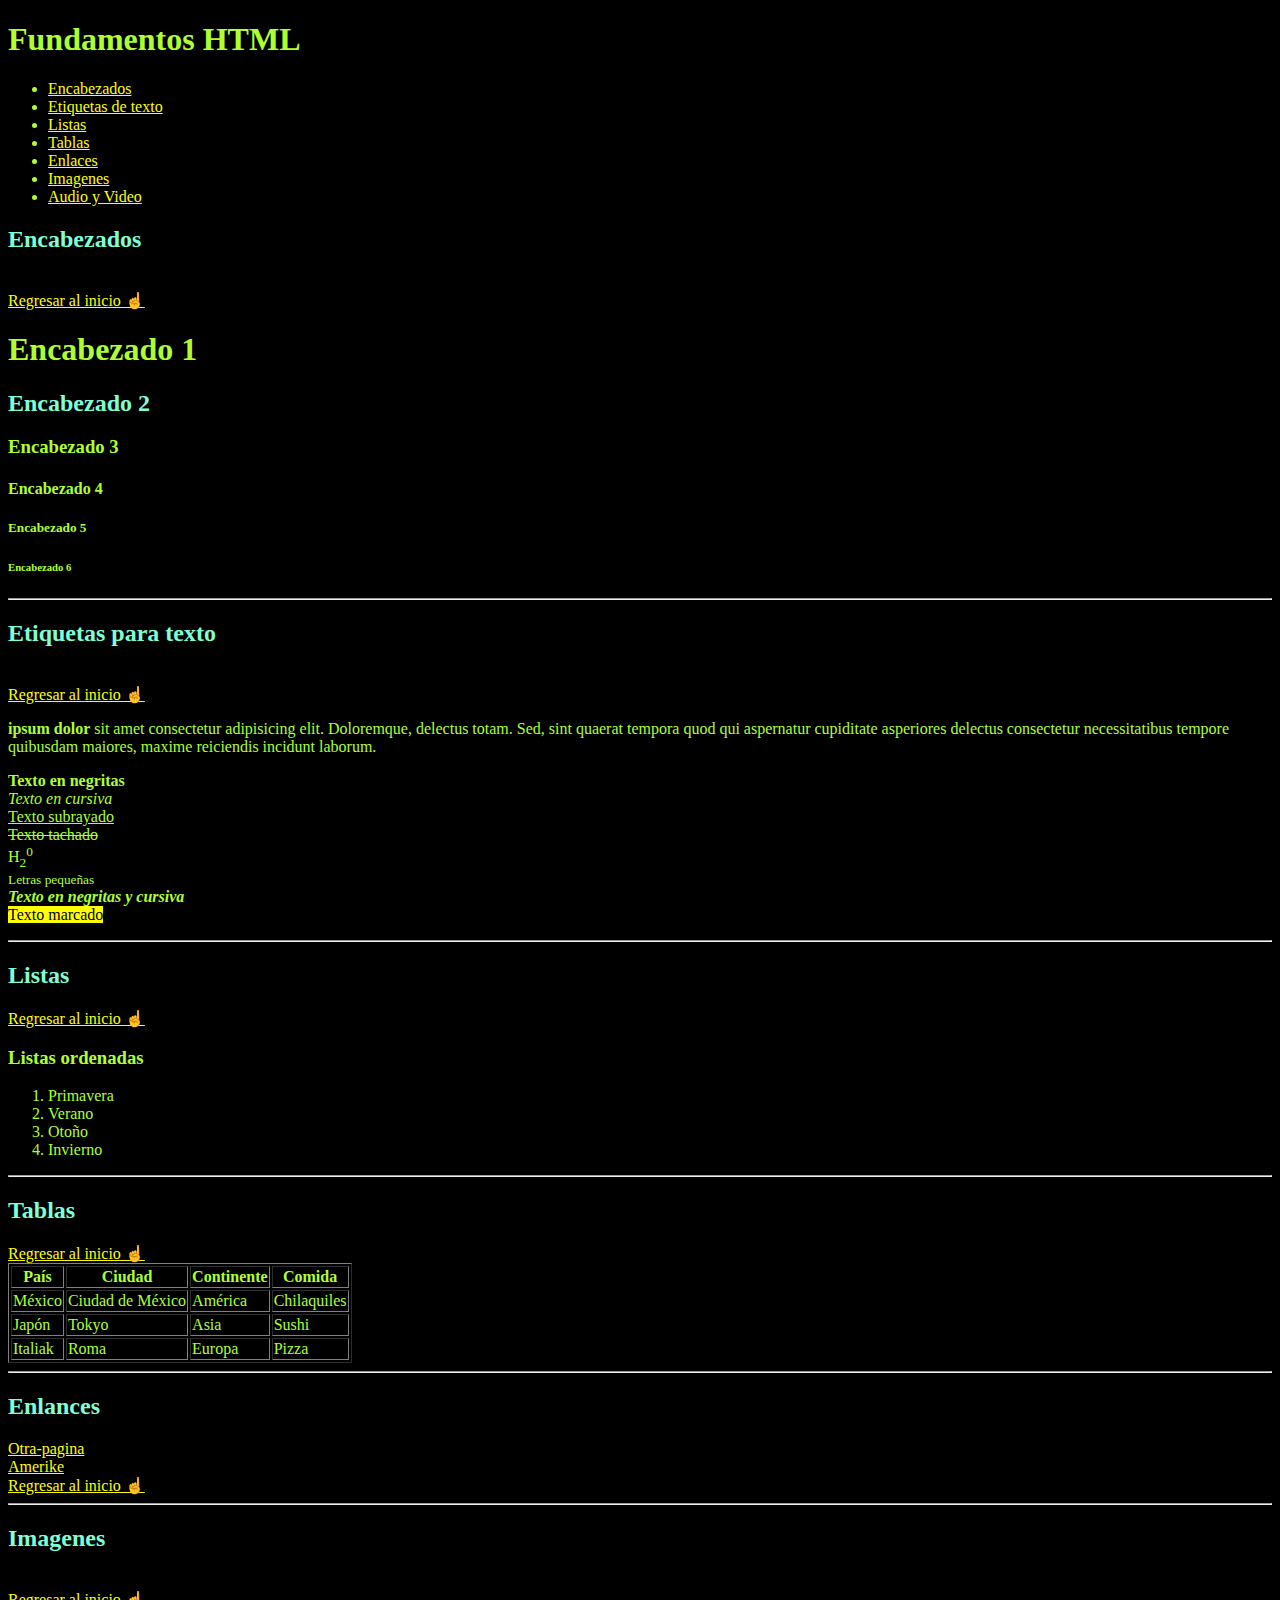
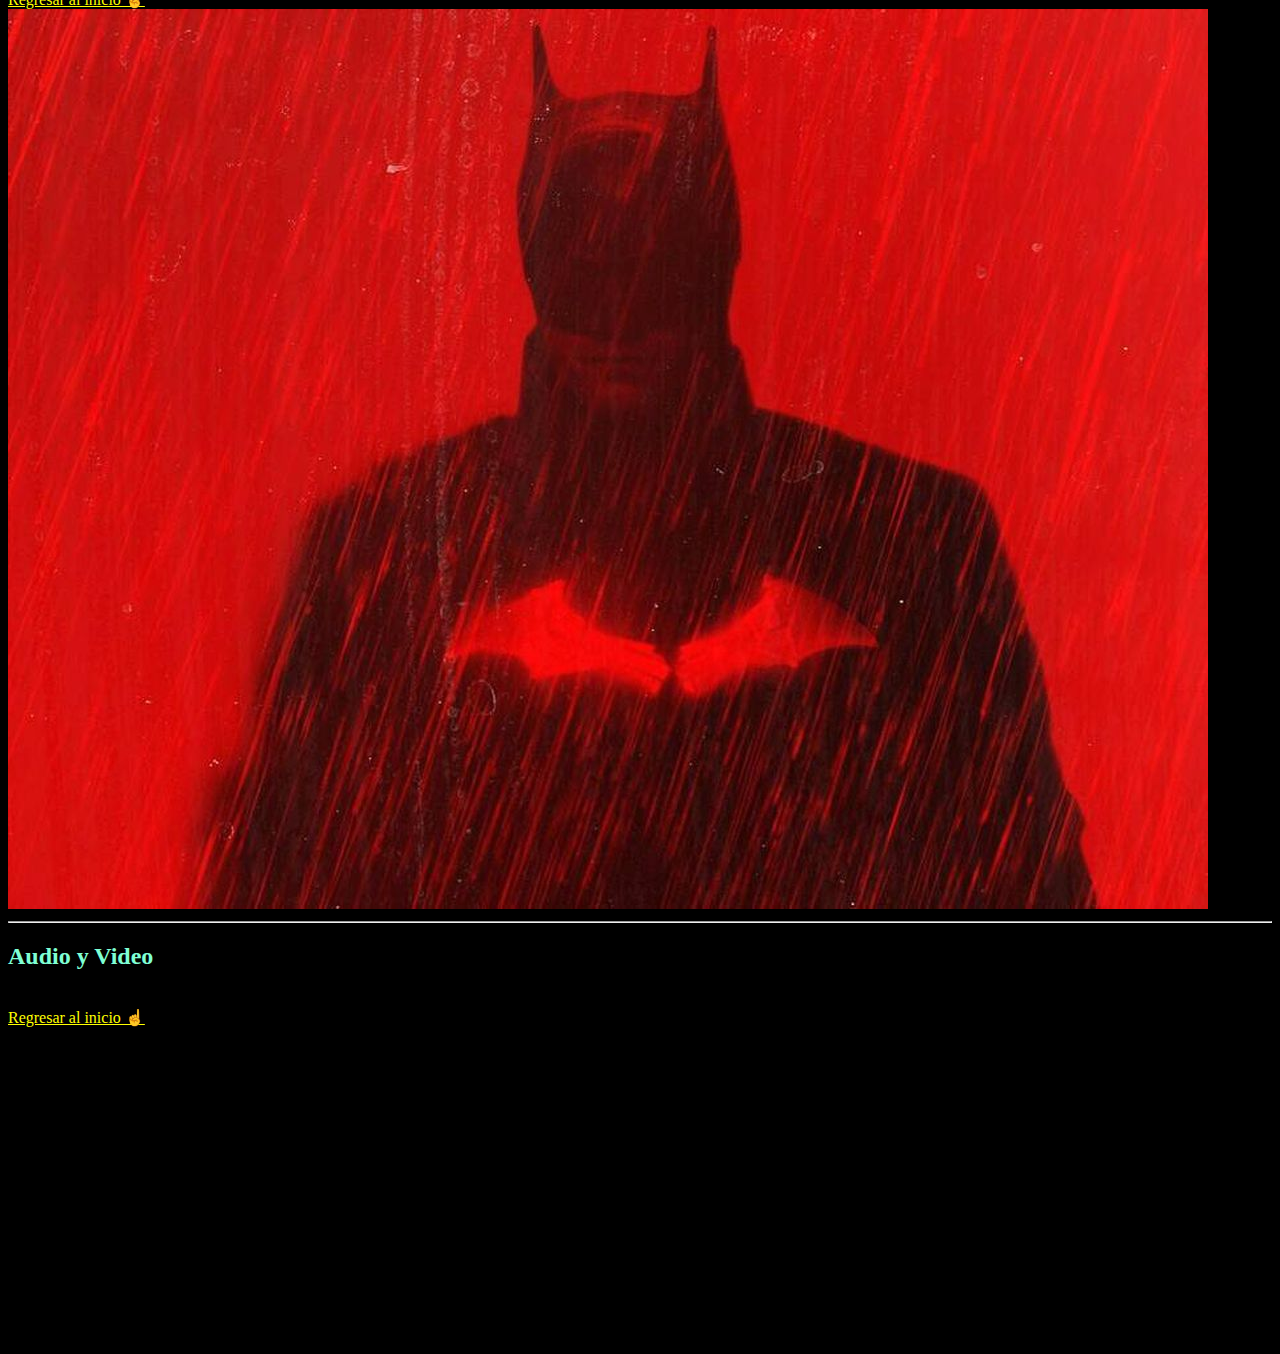
<file: HTML/Index.html>
<!DOCTYPE html>
<html lang="es">
<head>
    <meta charset="UTF-8">
    <meta http-equiv="X-UA-Compatible" content="IE=edge">
    <meta name="viewport" content="width=device-width, initial-scale=1.0">
    <title>Fundamentos de HTML</title>
    <meta name="description" content="En este documento aprenderemos los fundamentos de HTML"/>
    <link rel="icon" href=""/>
    <link rel="stylesheet" href="/CSS/style.css"/>
</head>
<body>
    <h1 id="inicio">Fundamentos HTML</h1>
    <ul>
        <li class="enlace"><a href="#encabezados">Encabezados</a></li>
        <li class="enlace"><a href="#etiquetastexto">Etiquetas de texto</a></li>
        <li class="enlace"><a href="#listas">Listas</a></li>
        <li class="enlace"><a href="#tablas">Tablas</a></li>
        <li class="enlace"><a href="#enlaces">Enlaces</a></li>
        <li class="enlace"><a href="#imagenes">Imagenes</a></li>
        <li class="enlace"><a href="#audio-video">Audio y Video</a></li>
    </ul>
    <h2 id="encabezados">Encabezados</h2>
    <br>
    <a href="#inicio">Regresar al inicio ☝</a>
    <h1>Encabezado 1</h1>
    <h2>Encabezado 2</h2>
    <h3>Encabezado 3</h3>
    <h4>Encabezado 4</h4>
    <h5>Encabezado 5</h5>
    <h6>Encabezado 6</h6>
    <hr>
    <h2 id="etiquetastexto">Etiquetas para texto</h2>
    <br>
    <a href="#inicio">Regresar al inicio ☝</a>
    <br>
    <p><b> ipsum dolor</b> sit amet consectetur adipisicing elit. Doloremque, delectus totam. Sed, sint quaerat tempora quod qui aspernatur cupiditate asperiores delectus consectetur necessitatibus tempore quibusdam maiores, maxime reiciendis incidunt laborum.</p>
    <p>
        <b>Texto en negritas</b>
        <br>
        <i>Texto en cursiva</i>
        <br>
        <u>Texto subrayado</u>
        <br>
        <s>Texto tachado</s>
        <br>
        H<sub>2</sub 0 e = mc><sup>0</sup>
        <br>
        <small>Letras pequeñas</small>
        <br>
        <b><i>Texto en negritas y cursiva</i></b>
        <br>
        <mark>Texto marcado</mark>
    </p>
    <hr>
    <h2 id="listas">Listas</h2>
    <a href="#inicio">Regresar al inicio ☝</a>
    <h3>Listas ordenadas</h3>
    <ol>
        <li>Primavera</li>
        <li>Verano</li>
        <li>Otoño</li>
        <li>Invierno</li>
    </ol>
    <hr>
    <h2 id="tablas">Tablas</h2>
    <a href="#inicio">Regresar al inicio ☝</a>
    <table border="1">
        <tr>
          <th>País</th>
          <th>Ciudad</th>
          <th>Continente</th>
          <th>Comida</th>
        </tr>
        <tr>
          <td>México</td>
          <td>Ciudad de México</td>
          <td>América</td>
          <td>Chilaquiles</td>
        </tr>
        <tr>
          <td>Japón</td>
          <td>Tokyo</td>
          <td>Asia</td>
          <td>Sushi</td>
        </tr>
        <tr>
          <td>Italiak</td>
          <td>Roma</td>
          <td>Europa</td>
          <td>Pizza</td>
        </tr>
      </table>
      <hr>
      <h2 id="enlaces">Enlances</h2>
      <a href="otra-pagina.html">Otra-pagina</a>
      <br>
      <a href="https://amerike.edu.mx/" target="_blank">Amerike</a>
      <br>
      <a href="#inicio">Regresar al inicio ☝</a>
    <hr>
    <h2 id="imagenes">Imagenes</h2>
    <br>
    <a href="#inicio">Regresar al inicio ☝</a>
    <br>
    <img src="/img/batman.jpg" alt="">
    <hr>
    <h2 id="audio-video">Audio y Video</h2>
    <br>
    <a href="#inicio">Regresar al inicio ☝</a>
    <br>
    <iframe width="560" height="315" src="https://www.youtube.com/embed/hRG9G7hI0Po?si=Es9M8MKIW5uhBhnE" title="YouTube video player" frameborder="0" allow="accelerometer; autoplay; clipboard-write; encrypted-media; gyroscope; picture-in-picture; web-share" allowfullscreen></iframe>
</body>
</html>
</file>
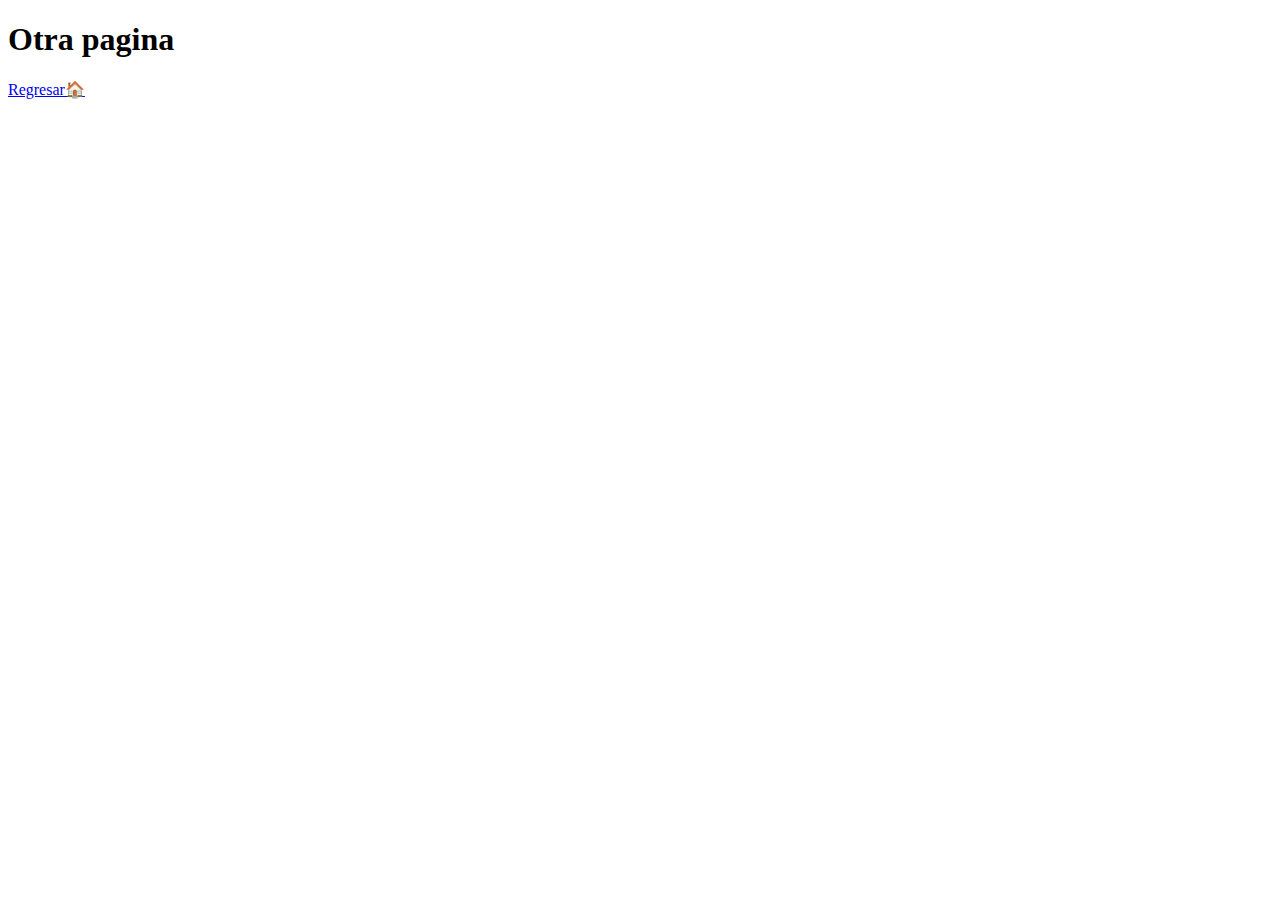
<file: HTML/otra-pagina.html>
<!DOCTYPE html>
<html lang="es">
<head>
    <meta charset="UTF-8">
    <meta name="viewport" content="width=device-width, initial-scale=1.0">
    <title>Otra pagina</title>
</head>
<body>
    <h1>Otra pagina</h1>
    <a href="Index.html">Regresar🏠</a>
</body>
</html>
</file>
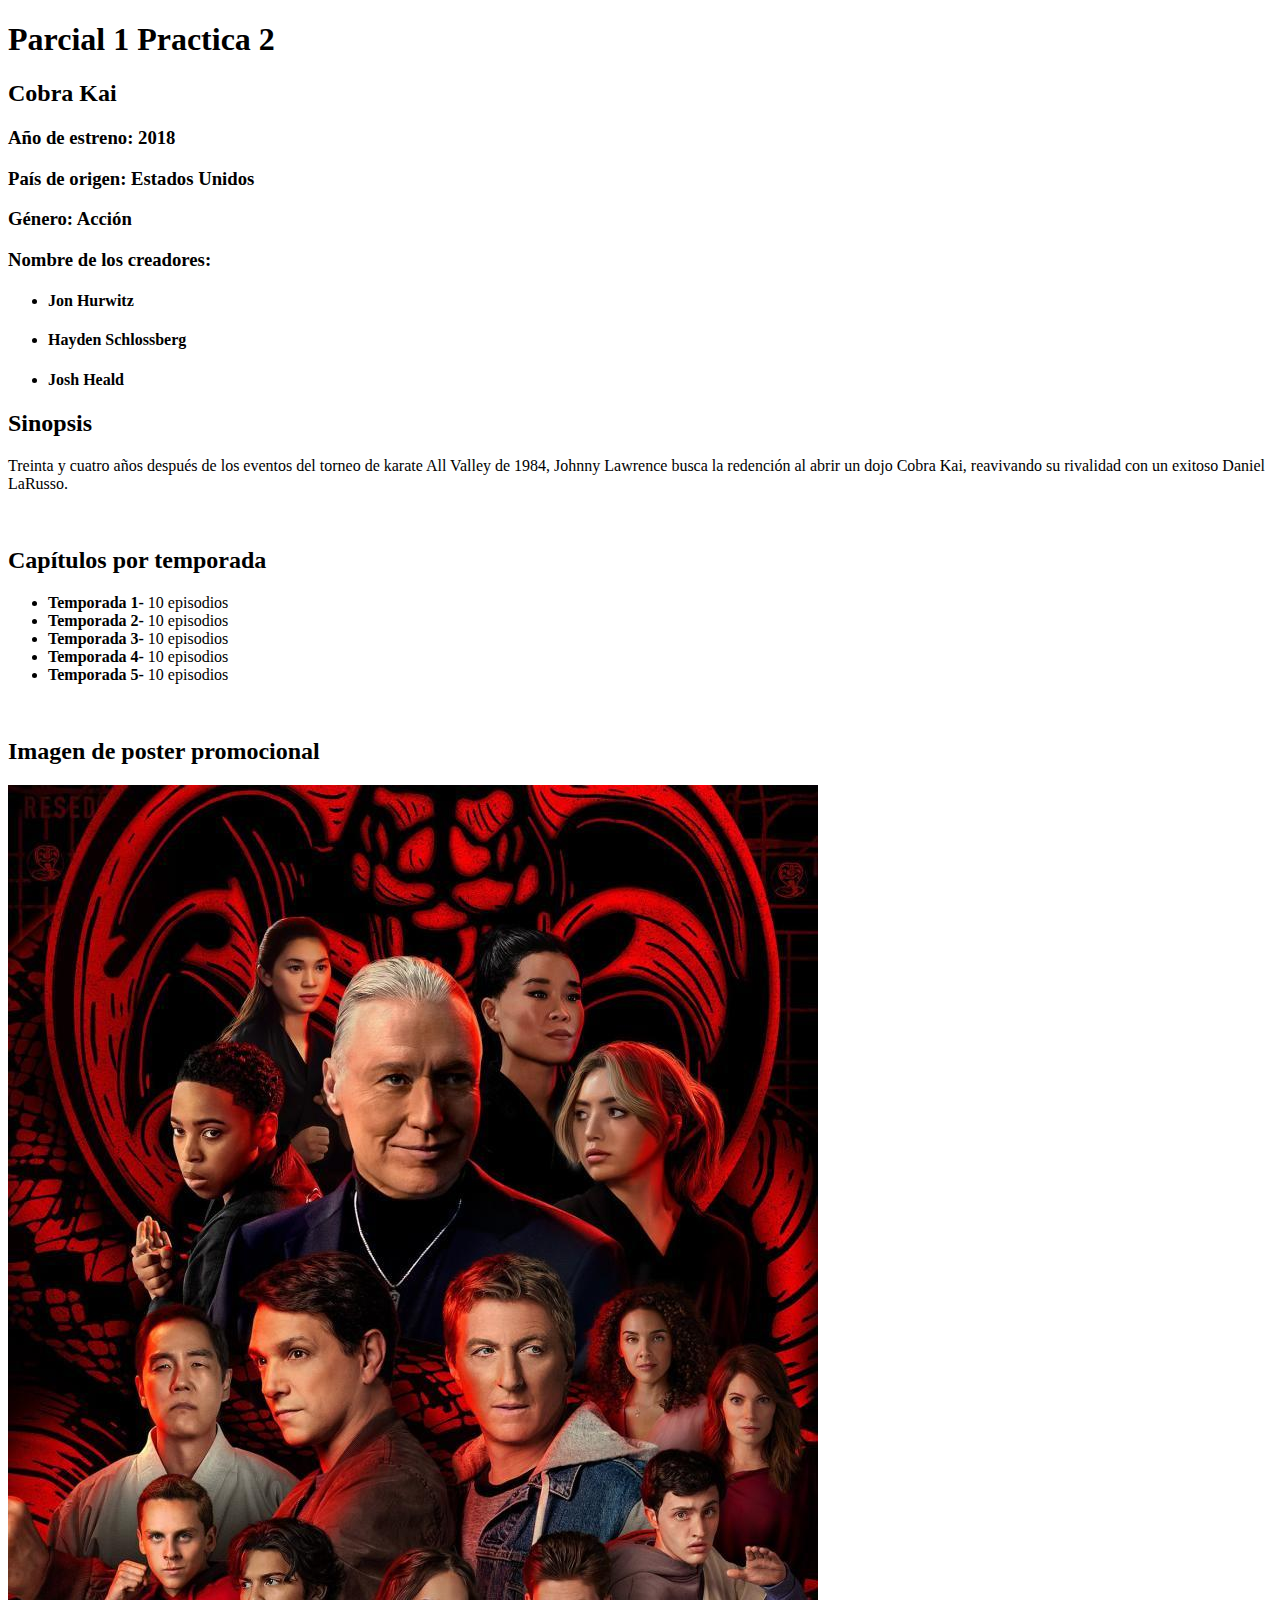
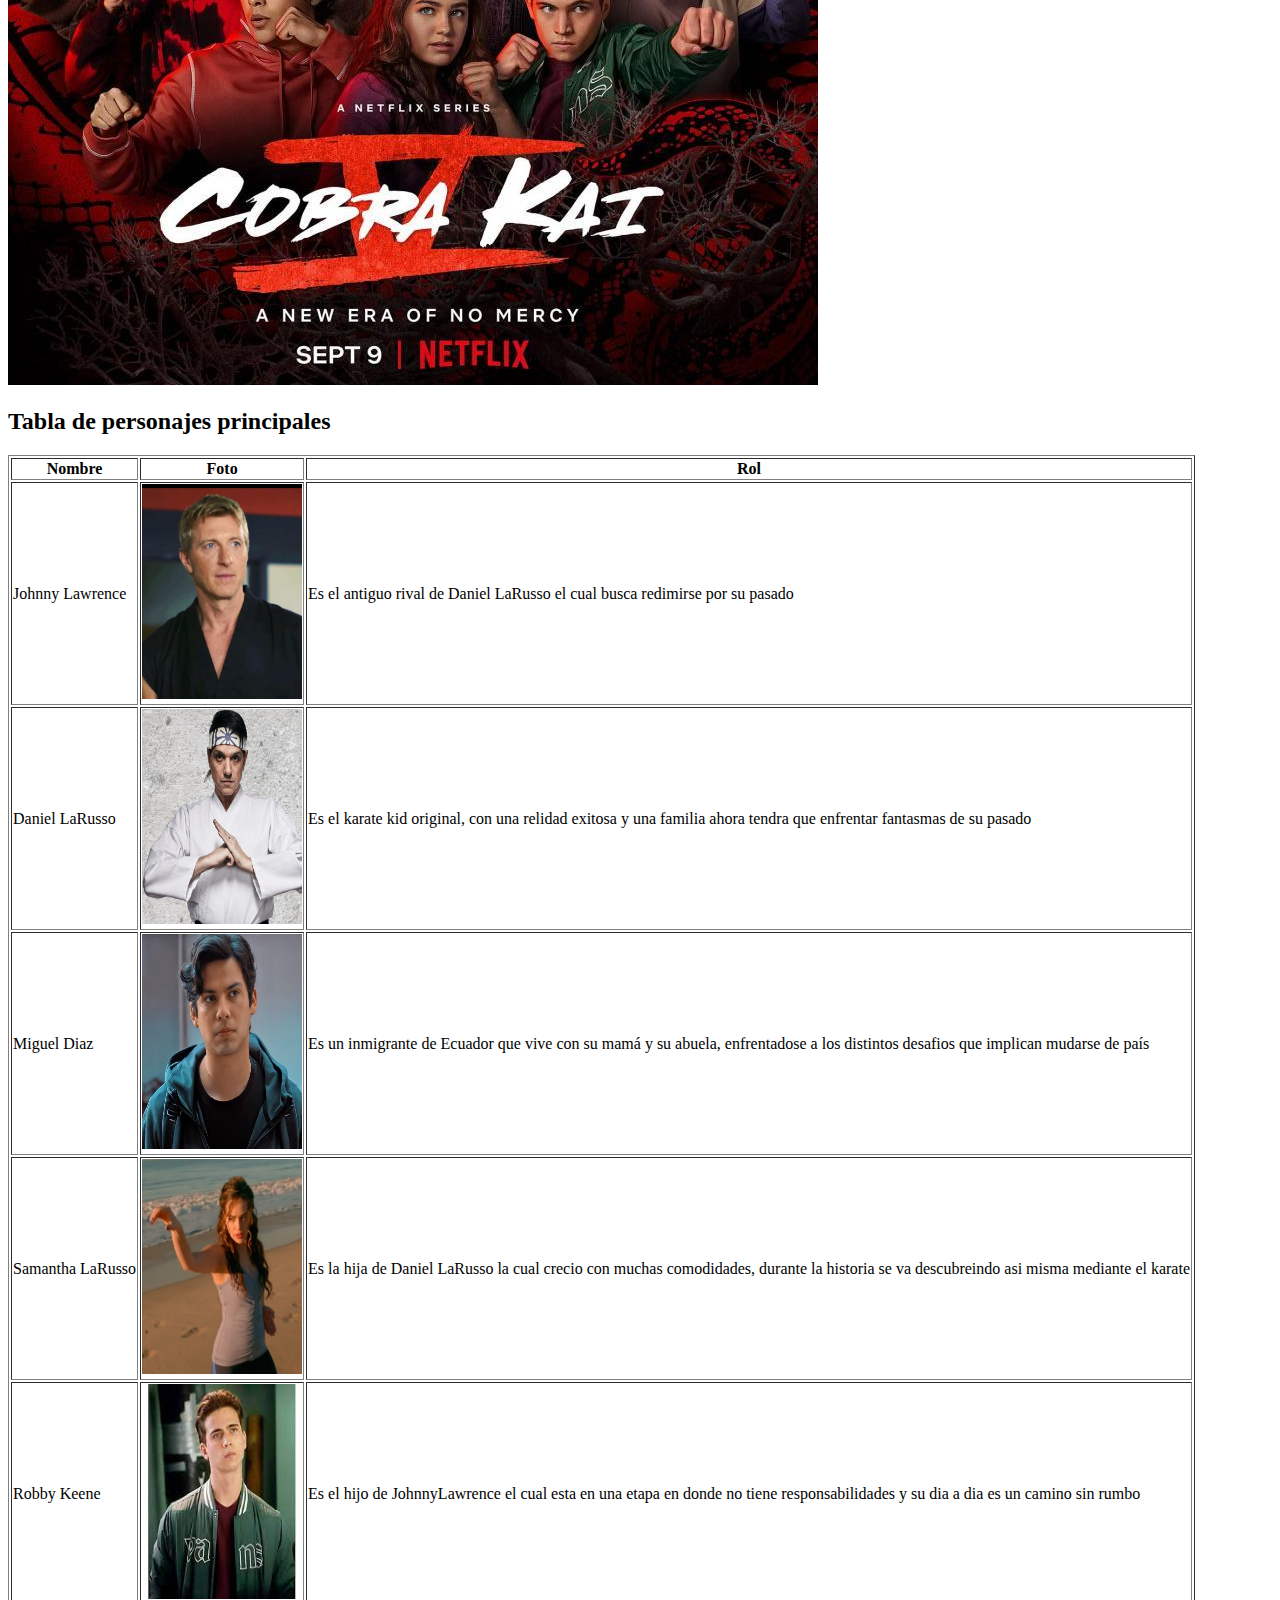
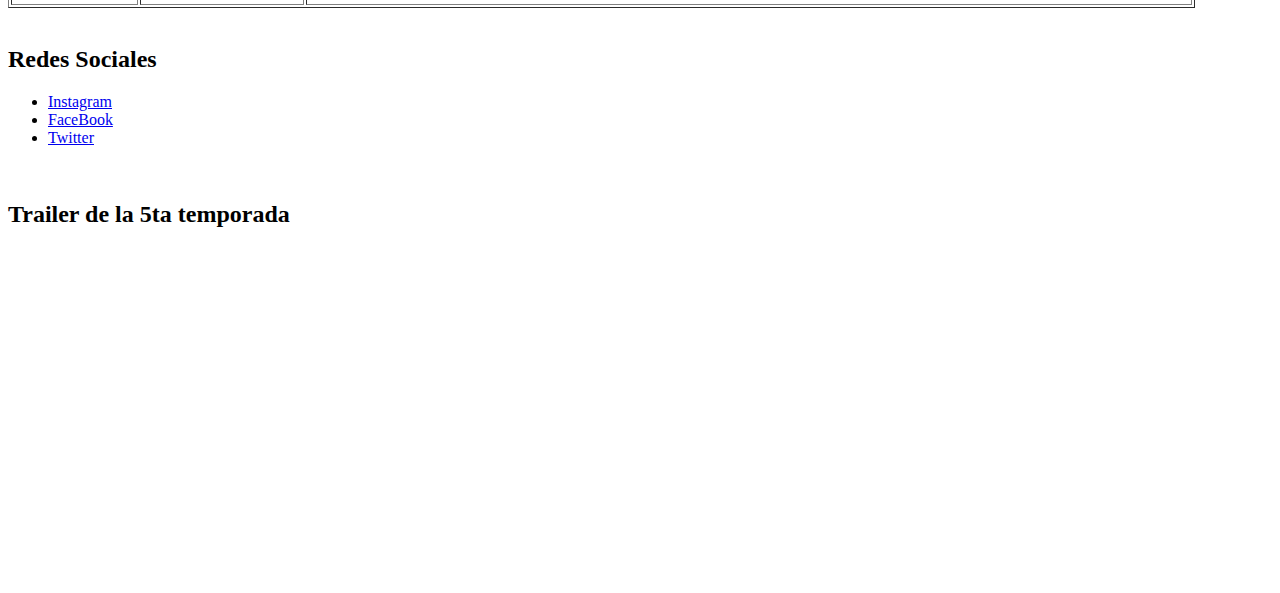
<file: HTML/parcial1-practica2.html>
<!DOCTYPE html>
<html lang="es">
<head>
    <meta charset="UTF-8">
    <meta name="viewport" content="width=device-width, initial-scale=1.0">
    <title>Parcial1 Practica2</title>
</head>
<body>
    <h1>Parcial 1 Practica 2</h1>
    <h2>Cobra Kai</h2>
    <h3>Año de estreno: 2018</h3>
    <h3>País de origen: Estados Unidos</h3>
    <h3>Género: Acción</h3>
    <h3>Nombre de los creadores:</h3>
    <ul>
        <li><h4>Jon Hurwitz</h4></li>
        <li><h4>Hayden Schlossberg</h4></li>
        <li><h4>Josh Heald</h4></li>
    </ul>
    <h2>Sinopsis</h2>
    <p>
        Treinta y cuatro años después de los eventos del torneo de karate All Valley de 1984, Johnny Lawrence busca la redención al abrir un dojo Cobra Kai, reavivando su rivalidad con un exitoso Daniel LaRusso.
    </p>
    <br>
    <h2>Capítulos por temporada</h2>
    <ul>
        <li><b>Temporada 1-</b> 10 episodios</li>
        <li><b>Temporada 2-</b> 10 episodios</li>
        <li><b>Temporada 3-</b> 10 episodios</li>
        <li><b>Temporada 4-</b> 10 episodios</li>
        <li><b>Temporada 5-</b> 10 episodios</li>
    </ul>
    <br>
    <h2>Imagen de poster promocional</h2>
    <img src="/img/imagenes-parcial1-practica2/Cobra_Kai_Serie_de_TV.jpg" alt="Poster de 5ta temporada">
    <br>
    <h2>Tabla de personajes principales</h2>
    <table border="1">
        <tr>
            <th>Nombre</th>
            <th>Foto</th>
            <th>Rol</th>
        </tr>
        <tr>
            <td>Johnny Lawrence</td>
            <td><img src="/img/imagenes-parcial1-practica2/JohnnyLawrence.jpg" alt="Johnny Lawrence" height="215" width="160"></td>
            <td>Es el antiguo rival de Daniel LaRusso el cual busca redimirse por su pasado</td>
        </tr>
        <tr>
            <td>Daniel LaRusso</td>
            <td><img src="/img/imagenes-parcial1-practica2/DanielLaRusso.jpg" alt="Daniel LaRusso" height="215" width="160"></td>
            <td>Es el karate kid original, con una relidad exitosa y una familia ahora tendra que enfrentar fantasmas de su pasado</td>
        </tr>
        <tr>
            <td>Miguel Diaz</td>
            <td><img src="/img/imagenes-parcial1-practica2/MiguelDiaz.jpg" alt="Miguel Diaz" height="215" width="160"></td>
            <td>Es un inmigrante de Ecuador que vive con su mamá y su abuela, enfrentadose a los distintos desafios que implican mudarse de país</td>
        </tr>
        <tr>
            <td>Samantha LaRusso</td>
            <td><img src="/img/imagenes-parcial1-practica2/SamanthaLaRusso.jpg" alt="Samantha LaRusso" height="215" width="160"></td>
            <td>Es la hija de Daniel LaRusso la cual crecio con muchas comodidades, durante la historia se va descubreindo asi misma mediante el karate</td>
        </tr>
        <tr>
            <td>Robby Keene</td>
            <td><img src="/img/imagenes-parcial1-practica2/Robby.jpg" alt="Robby Keene" height="215" width="160"></td>
            <td>Es el hijo de JohnnyLawrence el cual esta en una etapa en donde no tiene responsabilidades y su dia a dia es un camino sin rumbo</td>
        </tr>
    </table>
    <br>
    <h2>Redes Sociales</h2>
    <ul>
        <li><a href="https://www.instagram.com/cobrakaiseries/" target="_blank">Instagram</a></li>
        <li><a href="https://www.facebook.com/CobraKaiSeries/" target="_blank">FaceBook</a></li>
        <li><a href="https://twitter.com/cobrakaiseries?lang=es" target="_blank">Twitter</a></li>
    </ul>
    <br>
    <h2>Trailer de la 5ta temporada</h2>
    <br>
    <iframe width="560" height="315" src="https://www.youtube.com/embed/9aB4BL6R-7s?si=cclwJ08xhcf3hfDn" title="YouTube video player" frameborder="0" allow="accelerometer; autoplay; clipboard-write; encrypted-media; gyroscope; picture-in-picture; web-share" allowfullscreen></iframe>
</body>
</html>
</file>
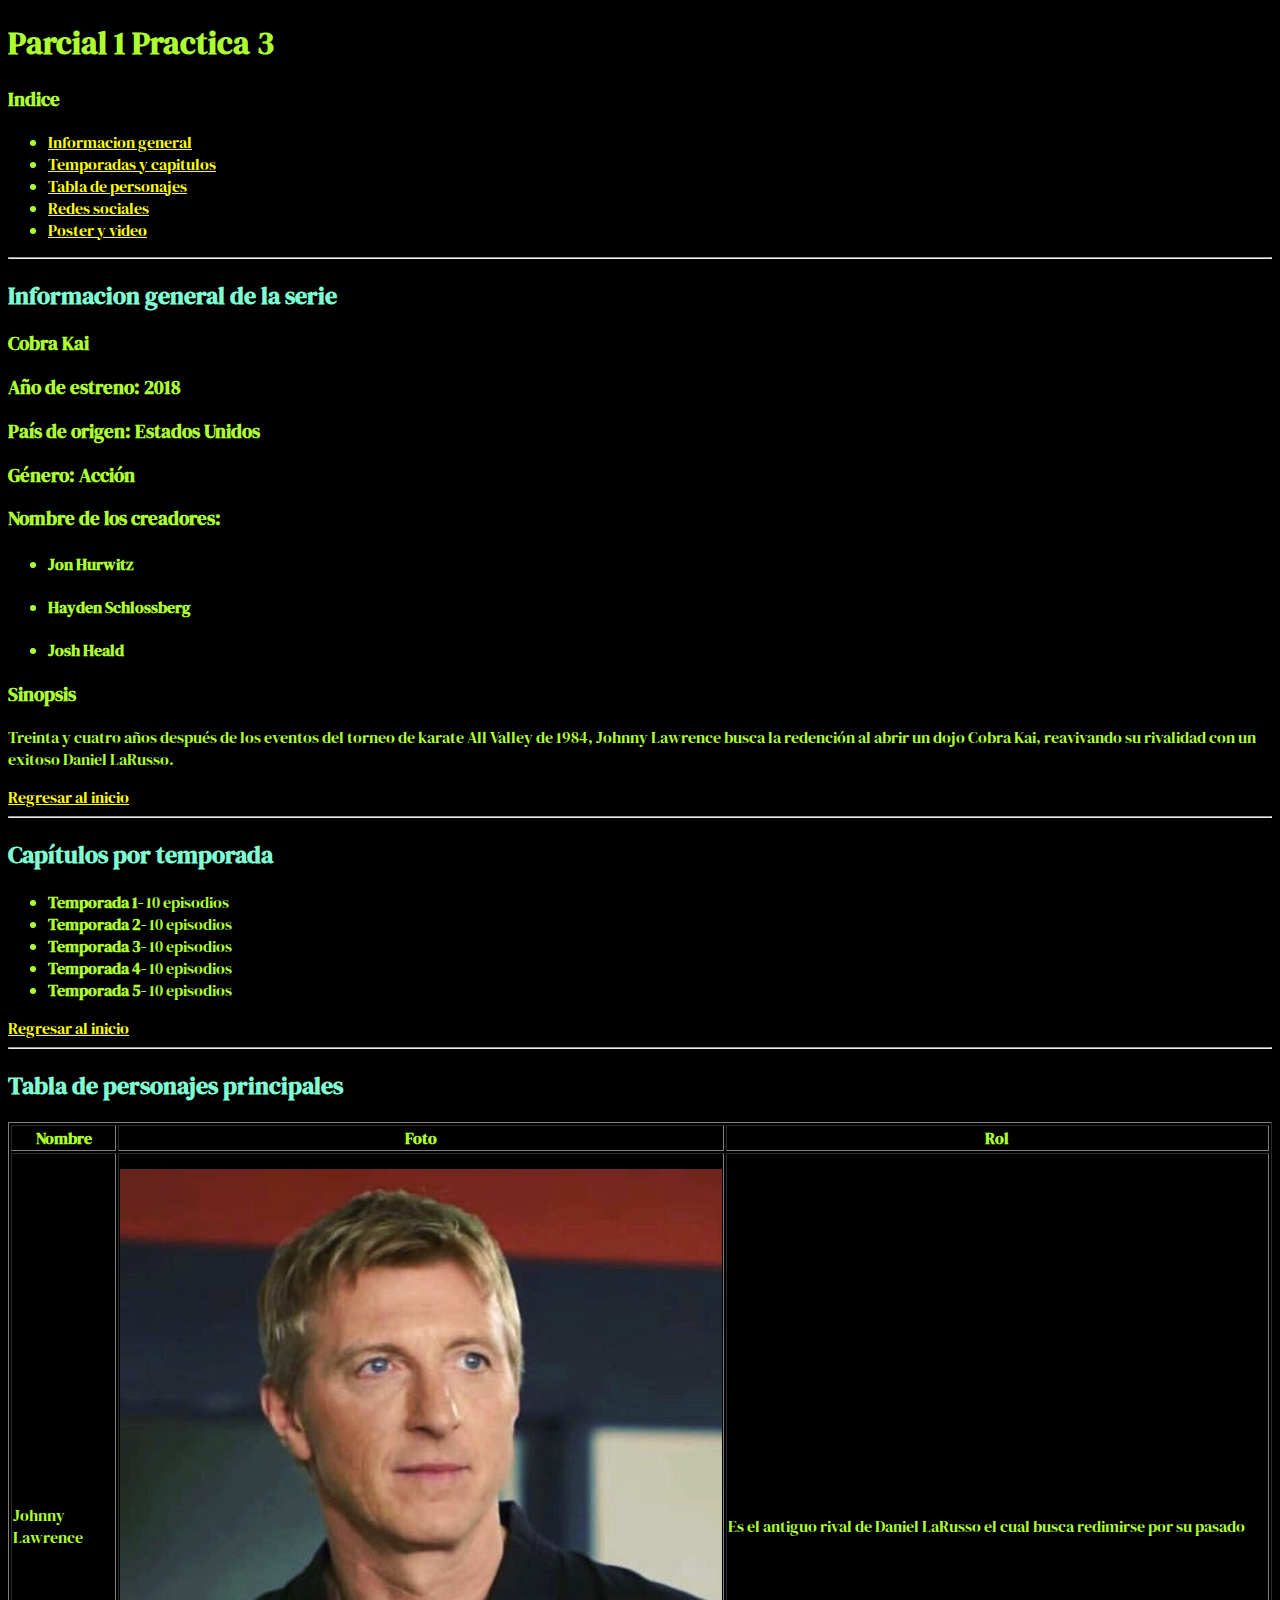
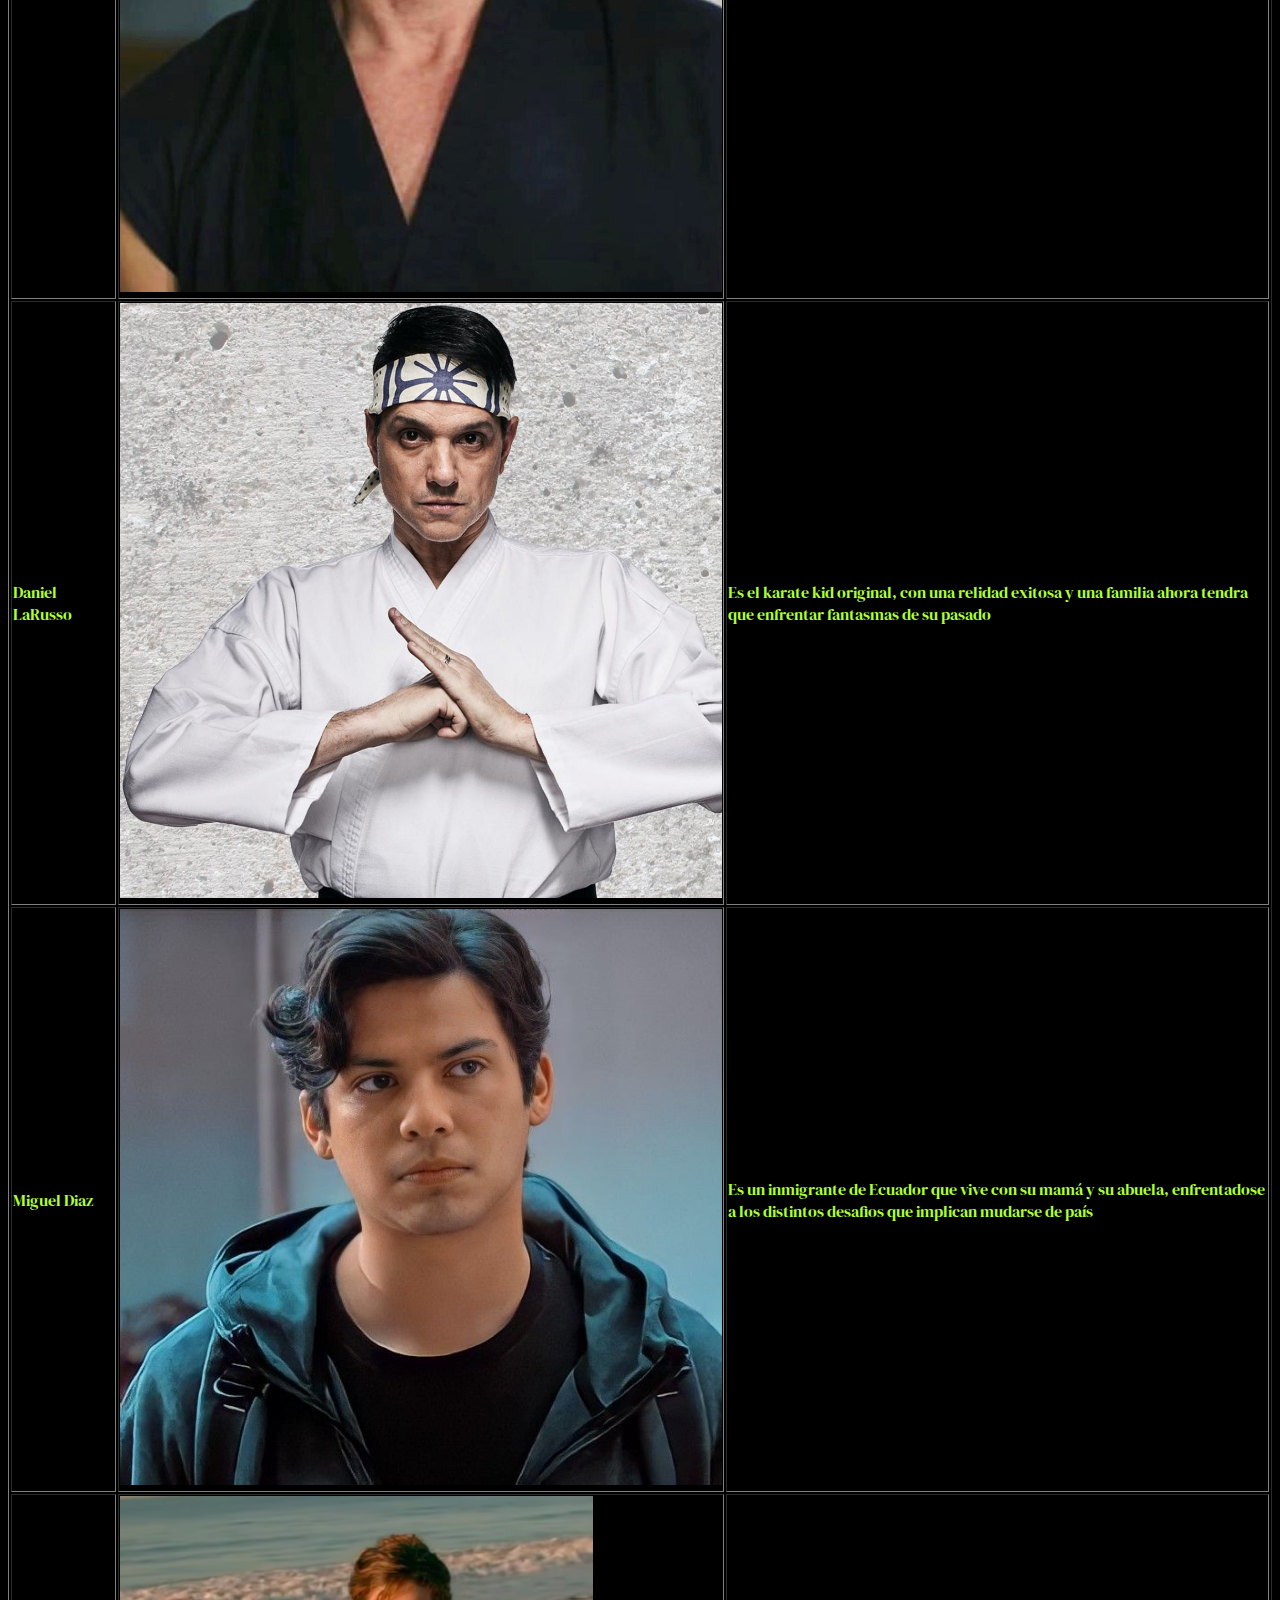
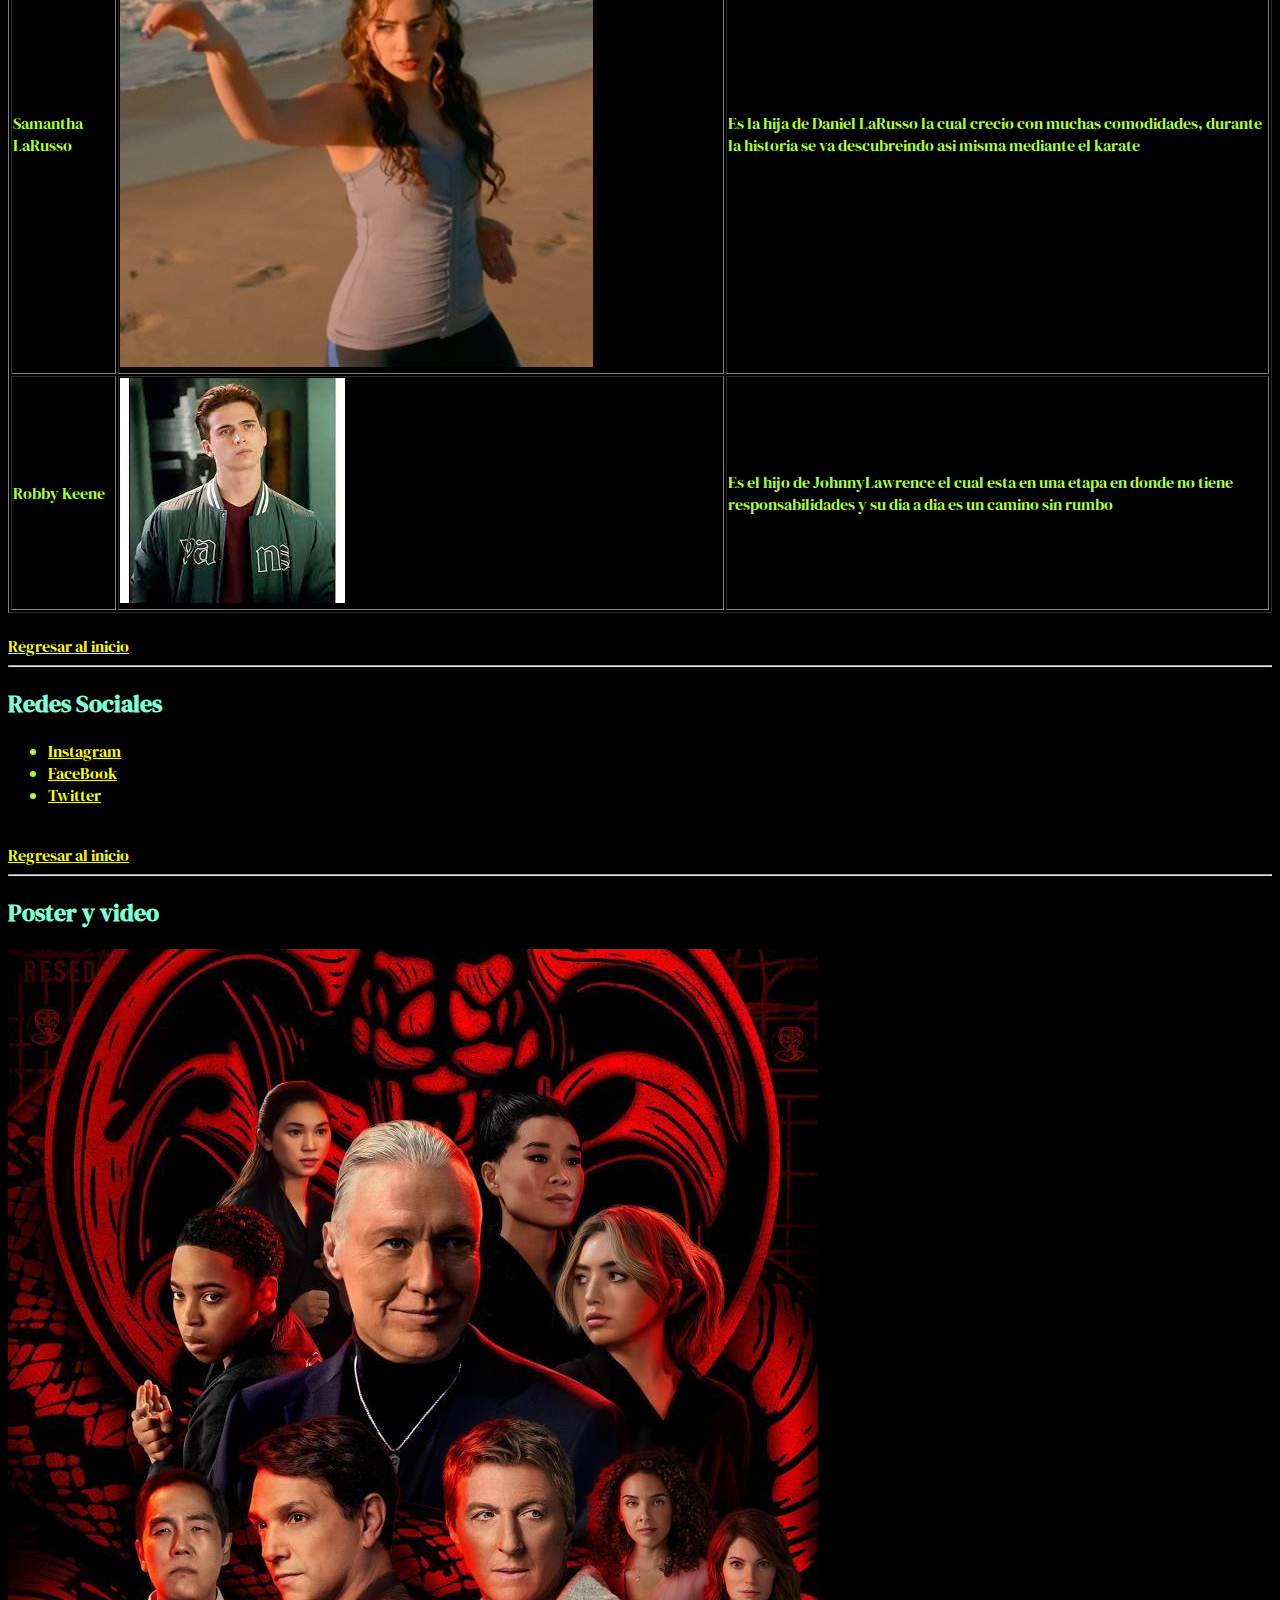
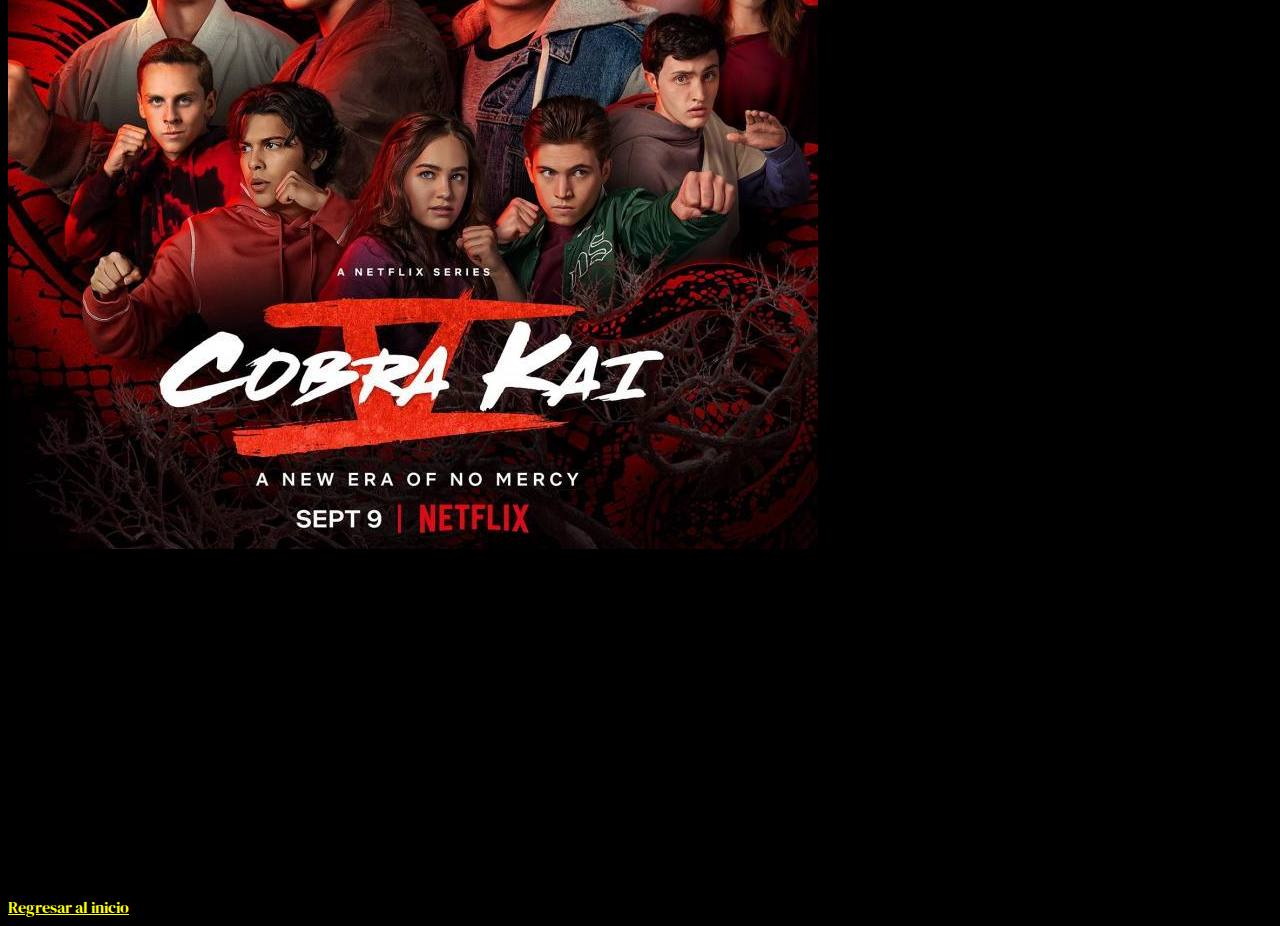
<file: HTML/parcial1-practica3.html>
<!DOCTYPE html>
<html lang="es">
<head>
    <meta charset="UTF-8">
    <meta name="viewport" content="width=device-width, initial-scale=1.0">
    <link rel="preconnect" href="https://fonts.googleapis.com">
    <link rel="preconnect" href="https://fonts.gstatic.com" crossorigin>
    <link href="https://fonts.googleapis.com/css2?family=DM+Serif+Display:ital@1&display=swap" rel="stylesheet">
    <link rel="icon" href="/img/favicon.ico">
    <title>Parcial1 Practica3</title>

    <meta name="Cobra Kai informacion" content="Es una pagina de cobra kai">
    <link rel="stylesheet" href="/CSS/style.css">
</head>
<body>
    <h1 id="inicio">Parcial 1 Practica 3</h1>
    <h3>Indice</h3>
    <ul>
        
        <li ><a href="#info">Informacion general</a></li>
        <li><a href="#temporadas">Temporadas y capitulos</a></li>
        <li><a href="#personajes">Tabla de personajes</a></li>
        <li><a href="#redessociales">Redes sociales</a></li>
        <li><a href="#posteryvideo">Poster y video</a></li> 
    </ul>
    <hr>
    <h2 id="info">Informacion general de la serie</h2>
    <h3>Cobra Kai</h3>
    <h3>Año de estreno: 2018</h3>
    <h3>País de origen: Estados Unidos</h3>
    <h3>Género: Acción</h3>
    <h3>Nombre de los creadores:</h3>
    <ul>
        <li><h4>Jon Hurwitz</h4></li>
        <li><h4>Hayden Schlossberg</h4></li>
        <li><h4>Josh Heald</h4></li>
    </ul>
    <h3>Sinopsis</h3>
    <p>
        Treinta y cuatro años después de los eventos del torneo de karate All Valley de 1984, Johnny Lawrence busca la redención al abrir un dojo Cobra Kai, reavivando su rivalidad con un exitoso Daniel LaRusso.
    </p>
    <a href="#inicio">Regresar al inicio </a>
    <br>
    <hr>
    <h2 id="temporadas">Capítulos por temporada</h2>
    <ul>
        <li><b>Temporada 1-</b> 10 episodios</li>
        <li><b>Temporada 2-</b> 10 episodios</li>
        <li><b>Temporada 3-</b> 10 episodios</li>
        <li><b>Temporada 4-</b> 10 episodios</li>
        <li><b>Temporada 5-</b> 10 episodios</li>
    </ul>
    <a href="#inicio">Regresar al inicio </a>
    <br>
    <hr>
    <h2 id="personajes">Tabla de personajes principales</h2>
    <table border="1">
        <tr>
            <th>Nombre</th>
            <th>Foto</th>
            <th>Rol</th>
        </tr>
        <tr>
            <td>Johnny Lawrence</td>
            <td><img src="/img/imagenes-parcial1-practica2/JohnnyLawrence.jpg" alt="Johnny Lawrence" class="maxWidth"></td>
            <td>Es el antiguo rival de Daniel LaRusso el cual busca redimirse por su pasado</td>
        </tr>
        <tr>
            <td>Daniel LaRusso</td>
            <td><img src="/img/imagenes-parcial1-practica2/DanielLaRusso.jpg" alt="Daniel LaRusso" class="maxWidth"></td>
            <td>Es el karate kid original, con una relidad exitosa y una familia ahora tendra que enfrentar fantasmas de su pasado</td>
        </tr>
        <tr>
            <td>Miguel Diaz</td>
            <td><img src="/img/imagenes-parcial1-practica2/MiguelDiaz.jpg" alt="Miguel Diaz" class="maxWidth"></td>
            <td>Es un inmigrante de Ecuador que vive con su mamá y su abuela, enfrentadose a los distintos desafios que implican mudarse de país</td>
        </tr>
        <tr>
            <td>Samantha LaRusso</td>
            <td><img src="/img/imagenes-parcial1-practica2/SamanthaLaRusso.jpg" alt="Samantha LaRusso" class="maxWidth"></td>
            <td>Es la hija de Daniel LaRusso la cual crecio con muchas comodidades, durante la historia se va descubreindo asi misma mediante el karate</td>
        </tr>
        <tr>
            <td>Robby Keene</td>
            <td><img src="/img/imagenes-parcial1-practica2/Robby.jpg" alt="Robby Keene" class="maxWidth"></td>
            <td>Es el hijo de JohnnyLawrence el cual esta en una etapa en donde no tiene responsabilidades y su dia a dia es un camino sin rumbo</td>
        </tr>
    </table>
    <br>
    <a href="#inicio">Regresar al inicio </a>
    <br>
    <hr>
    <h2 id="redessociales">Redes Sociales</h2>
    <ul>
        <li><a href="https://www.instagram.com/cobrakaiseries/" target="_blank">Instagram</a></li>
        <li><a href="https://www.facebook.com/CobraKaiSeries/" target="_blank">FaceBook</a></li>
        <li><a href="https://twitter.com/cobrakaiseries?lang=es" target="_blank">Twitter</a></li>
    </ul>
    <br>
    <a href="#inicio">Regresar al inicio </a>
    <br>
    <hr>
    <h2 id="posteryvideo">Poster y video</h2>
    <img src="/img/imagenes-parcial1-practica2/Cobra_Kai_Serie_de_TV.jpg" alt="Poster de 5ta temporada" class="maxWidth">
    <br>
    <iframe width="560" height="315" src="https://www.youtube.com/embed/9aB4BL6R-7s?si=cclwJ08xhcf3hfDn" title="YouTube video player" frameborder="0" allow="accelerometer; autoplay; clipboard-write; encrypted-media; gyroscope; picture-in-picture; web-share" allowfullscreen class="maxWidth"></iframe>
    <br>
    <br>
    <a href="#inicio">Regresar al inicio </a>
</body>
</html>
</file>
<file: CSS/style.css>
html{
    scroll-behavior: smooth;
    font-size: 16px;
    font-family: 'DM Serif Display', serif;
    color:greenyellow;
    background-color:black;
}

a{
    color:yellow;   
    
     
}

a:hover{
    color: black;
    background-color: white;
}

h2{
    
    color: aquamarine;
}

.maxWidth{
    max-width: 100%;
}
</file>
